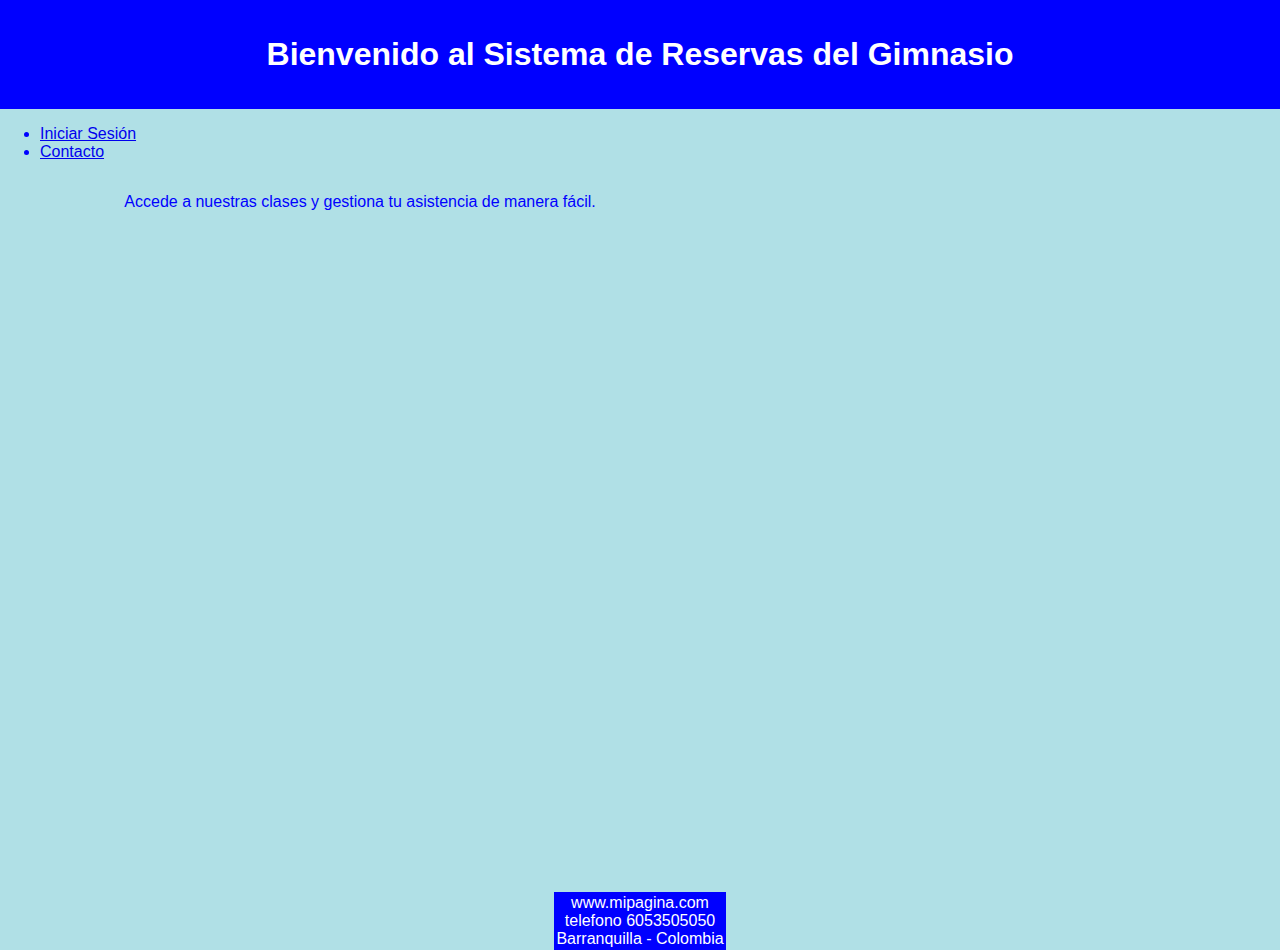
<file: index.html>
<!DOCTYPE html>
<html lang="en">
  <head>
    <meta charset="UTF-8" />
    <meta name="viewport" content="width=device-width, initial-scale=1.0" />
    <title>Inicio - Gimnasio</title>
    <link rel="stylesheet" href="css/estilos.css" />
  </head>
  <body>
    <header>
      <h1>Bienvenido al Sistema de Reservas del Gimnasio</h1>
    </header>

    <nav>
      <ul>
        <li><a href="html/login.html">Iniciar Sesión</a></li>
        <li><a href="html/contacto.html">Contacto</a></li>
      </ul>
    </nav>

    <div class="container">
      <p>Accede a nuestras clases y gestiona tu asistencia de manera fácil.</p>
      <iframe
        width="560"
        height="315"
        src="https://www.youtube.com/embed/dQw4w9WgXcQ"
        title="Video del Gimnasio"
        frameborder="0"
        allowfullscreen
      ></iframe>
      <div id="mapa" style="width: 100%; height: 400px"></div>

      <div class="pie">
        www.mipagina.com <br />
        telefono 6053505050 <br />
        Barranquilla - Colombia
      </div>
    </div>
  </body>
</html>
</file>
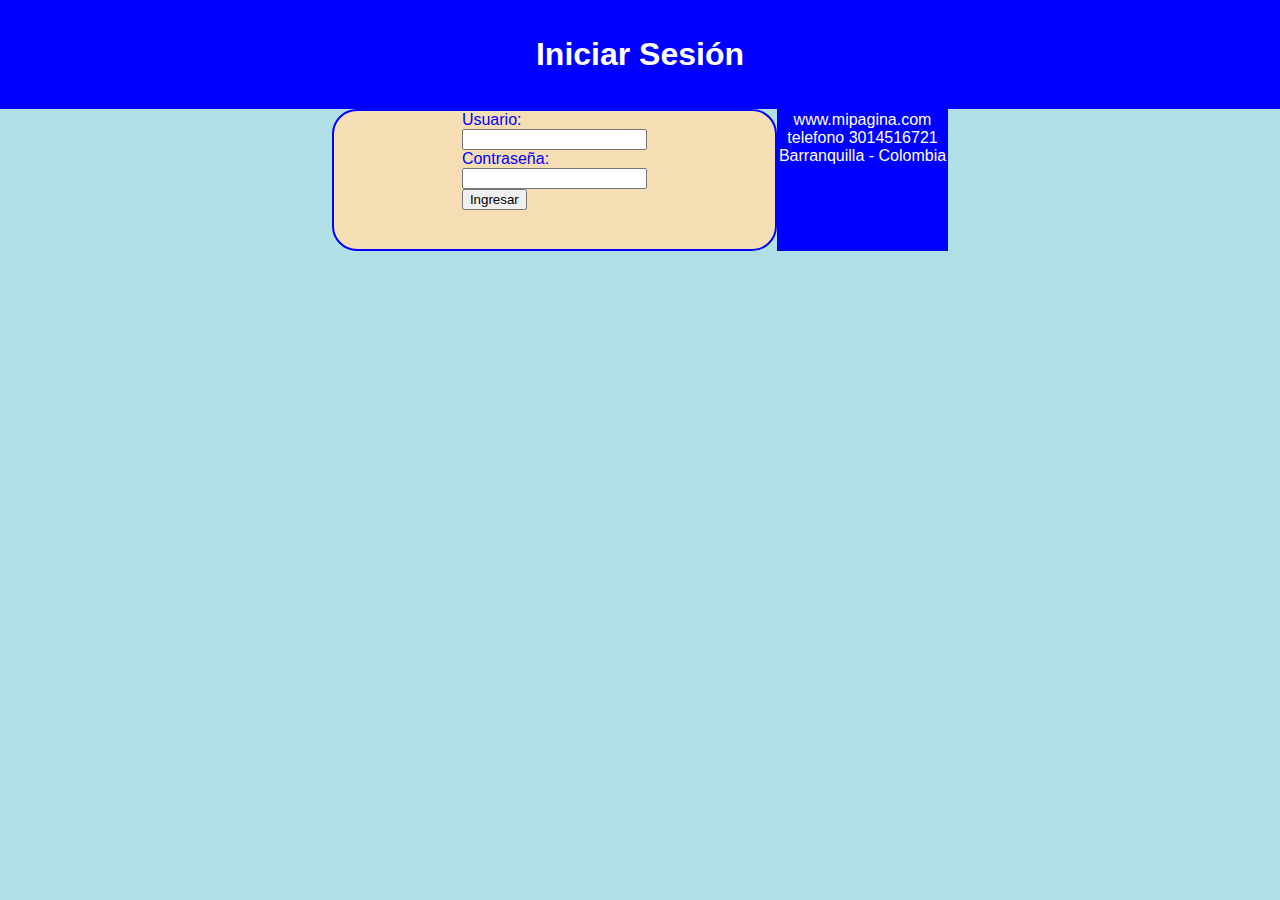
<file: html/asistencia.html>
<!DOCTYPE html>
<html lang="en">
  <head>
    <meta charset="UTF-8" />
    <meta name="viewport" content="width=device-width, initial-scale=1.0" />
    <title>Gestión de Asistencia</title>
    <link rel="stylesheet" href="../css/estilos.css" />
  </head>
  <body>
    <h1>Gestión de Asistencia</h1>

    <nav>
      <ul></ul>
    </nav>

    <p>Bienvenido, <span id="nombreUsuario"></span></p>

    <table>
      <tr>
        <th>Nombre</th>
        <th>Clase</th>
        <th>Asistencia</th>
      </tr>
      <tbody id="tablaAsistencia"></tbody>
    </table>
    <script src="../js/asistencia.js"></script>
  </body>
</html>
</file>
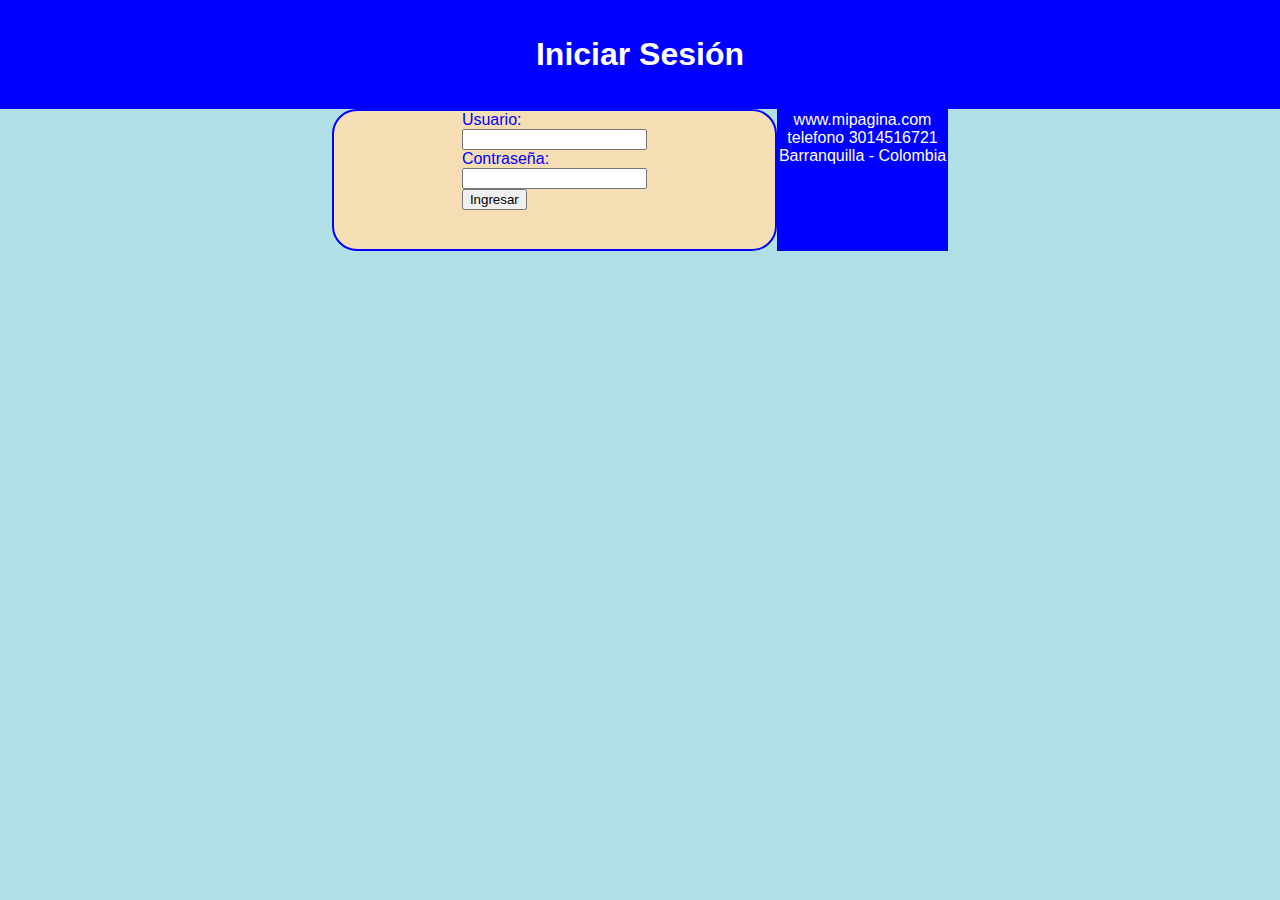
<file: html/calendario.html>
<!DOCTYPE html>
<html lang="en">
  <head>
    <meta charset="UTF-8" />
    <meta name="viewport" content="width=device-width, initial-scale=1.0" />
    <title>Calendario de Reservas</title>
    <link rel="stylesheet" href="../css/estilos.css" />
  </head>
  <body>
    <h1>Calendario de Clases</h1>

    <nav>
      <ul></ul>
    </nav>

    <p>Bienvenido, <span id="nombreUsuario"></span></p>

    <div id="calendario"></div>

    <script src="../js/reservas.js"></script>
  </body>
</html>
</file>
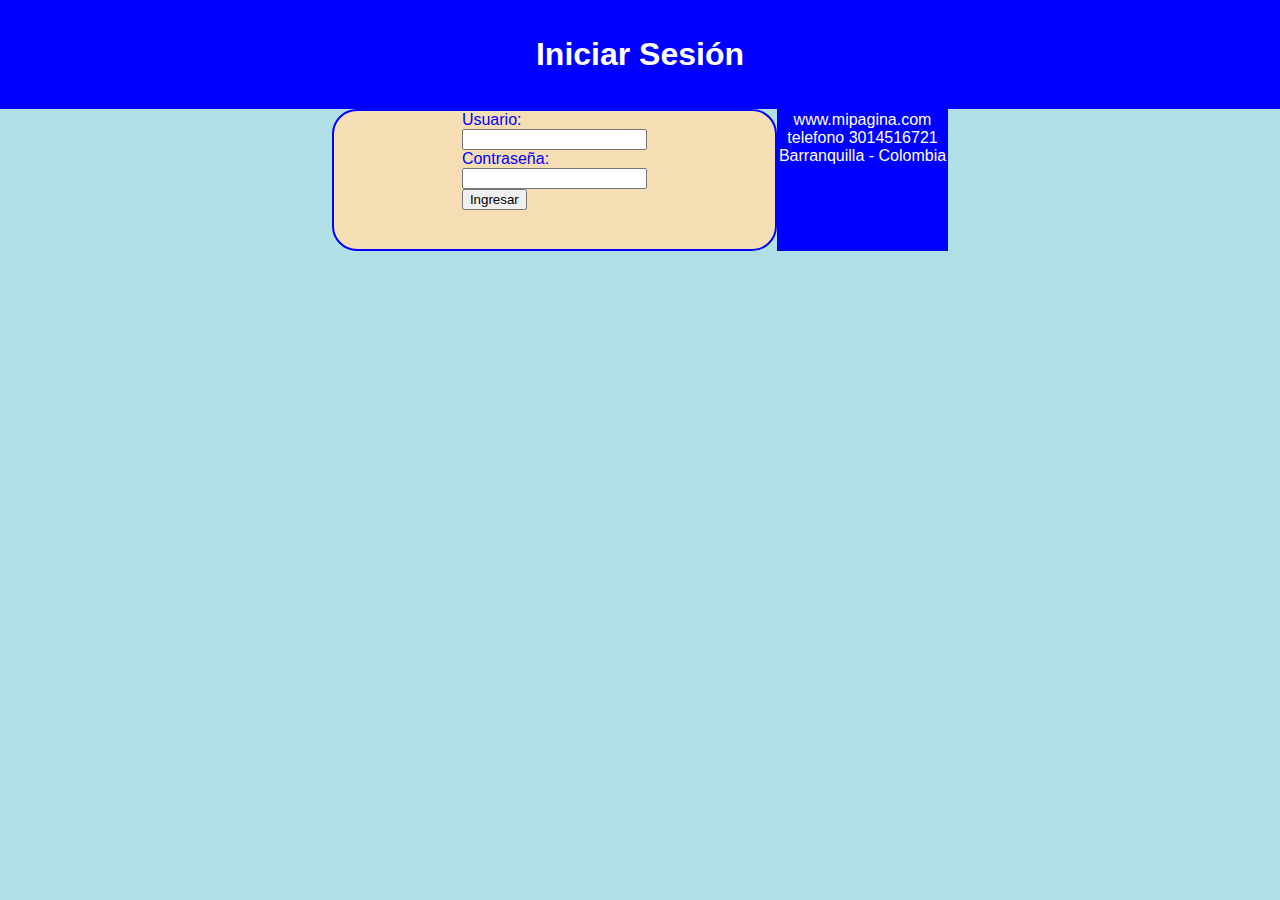
<file: html/clases.html>
<!DOCTYPE html>
<html lang="en">
  <head>
    <meta charset="UTF-8" />
    <meta name="viewport" content="width=device-width, initial-scale=1.0" />
    <title>Gestión de Clases</title>
    <link rel="stylesheet" href="../css/estilos.css" />
  </head>
  <body>
    <h1>Gestión de Clases</h1>
    <nav>
      <ul></ul>
    </nav>

    <p>Bienvenido, <span id="nombreUsuario"></span></p>

    <table>
      <tr>
        <th>Nombre de la Clase</th>
        <th>Instructor</th>
        <th>Horario</th>
      </tr>
      <div id="tablaClases"></div>
    </table>
    <script src="../js/clases.js"></script>
  </body>
</html>
</file>
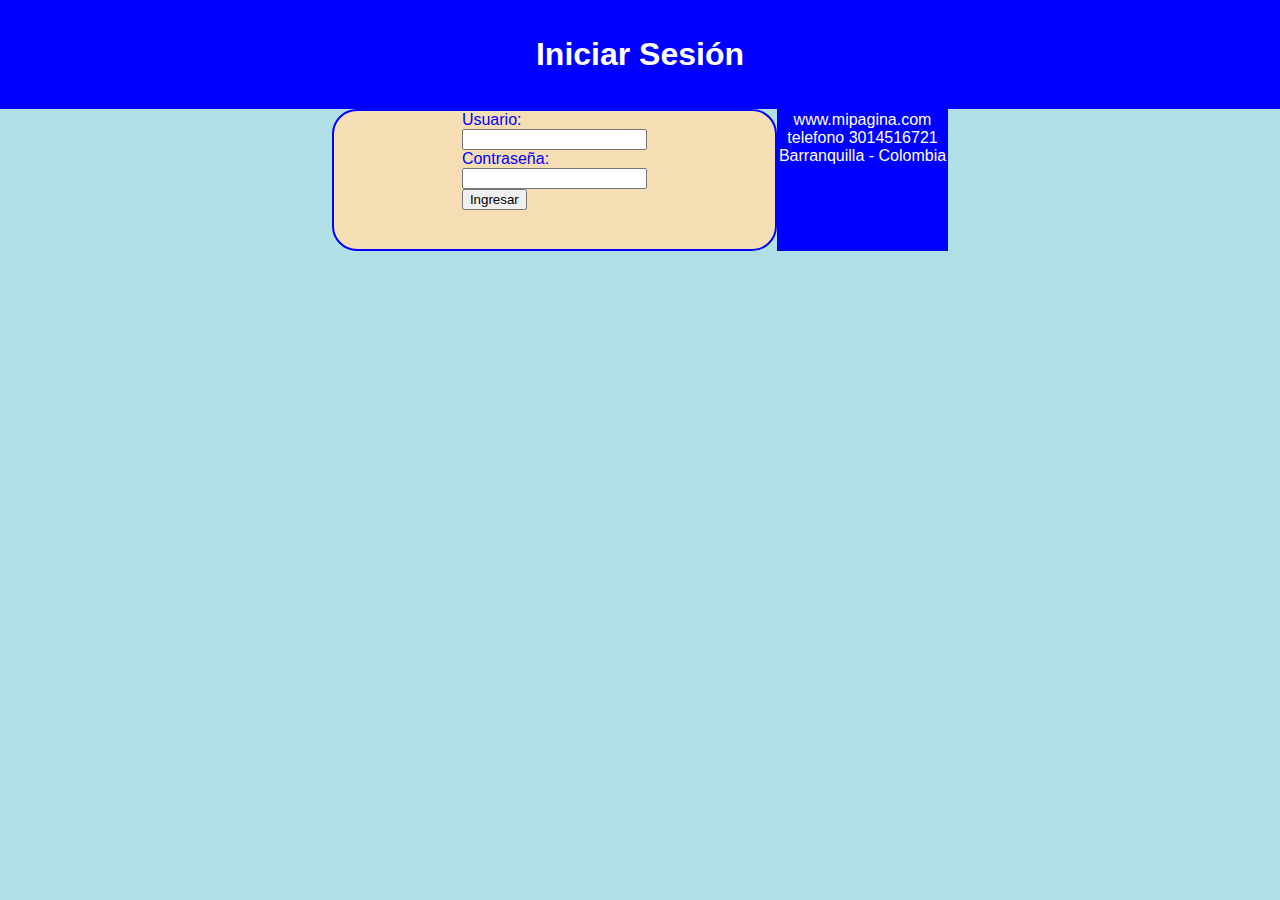
<file: html/contacto.html>
<!DOCTYPE html>
<html lang="en">
  <head>
    <meta charset="UTF-8" />
    <meta name="viewport" content="width=device-width, initial-scale=1.0" />
    <title>Contacto</title>
    <link rel="stylesheet" href="../css/estilos.css" />
  </head>
  <body>
    <h1>Contacto</h1>

    <nav>
      <ul></ul>
    </nav>

    <p>Bienvenido, <span id="nombreUsuario"></span></p>

    <form id="formContacto">
      <label for="nombre">Nombre:</label>
      <input type="text" id="nombre" required />
      <label for="correo">Correo:</label>
      <input type="email" id="correo" required />
      <label for="mensaje">Mensaje:</label>
      <textarea id="mensaje" required></textarea>
      <button id="btnEnviar">Enviar</button>
    </form>
    <p id="mensajeConfirmacion"></p>
    <script src="../js/contacto.js"></script>
  </body>
</html>
</file>
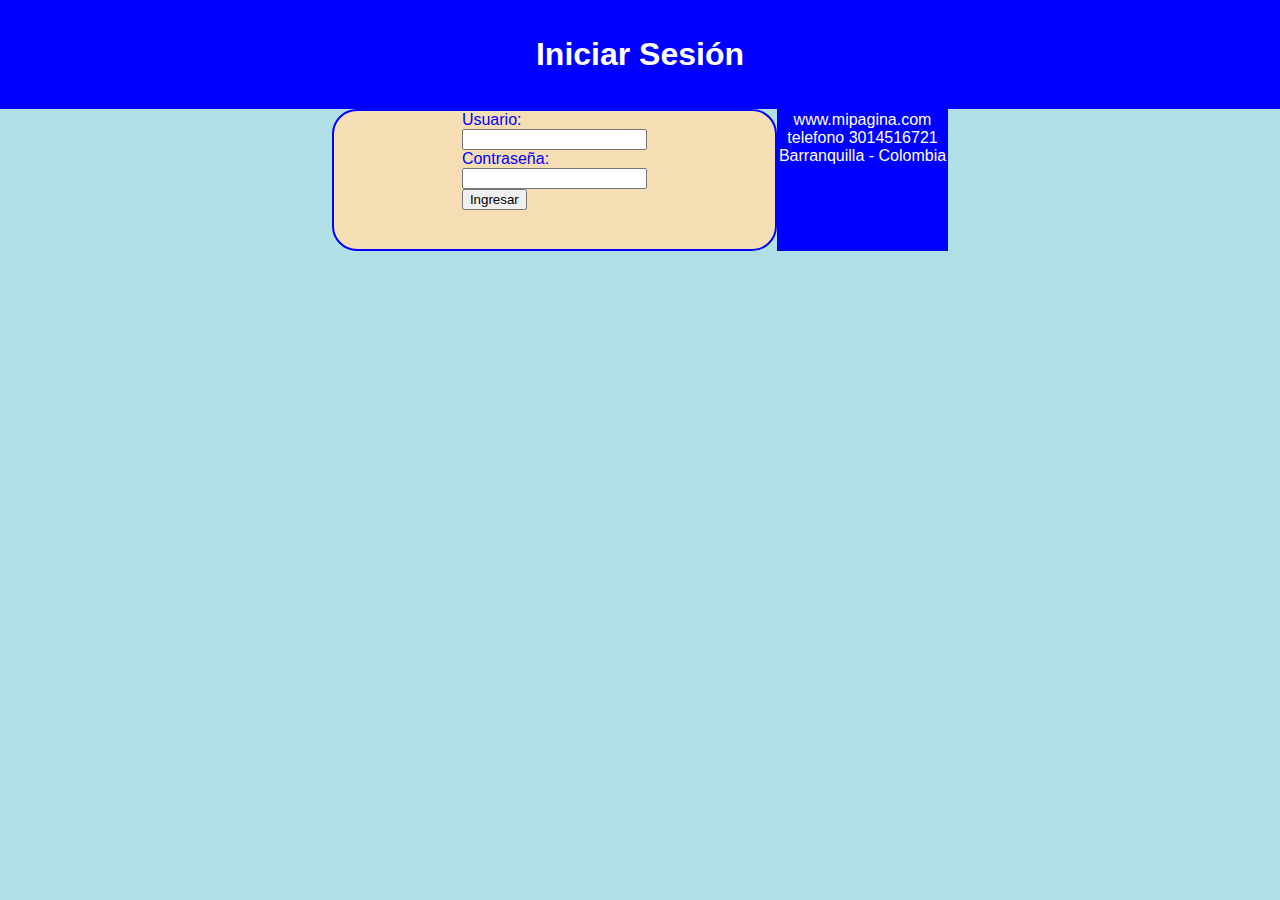
<file: html/dashboard.html>
<!DOCTYPE html>
<html lang="en">
  <head>
    <meta charset="UTF-8" />
    <meta name="viewport" content="width=device-width, initial-scale=1.0" />
    <title>Panel de Administración</title>
    <link rel="stylesheet" href="../css/estilos.css" />
  </head>
  <body>
    <h1>Panel de Administración</h1>

    <nav>
      <ul></ul>
    </nav>

    <p>Bienvenido, <span id="nombreUsuario"></span></p>

    <h2>Lista de Usuarios</h2>
    <table>
      <thead>
        <tr>
          <th>Usuario</th>
          <th>Rol</th>
        </tr>
      </thead>
      <tbody id="tablaUsuarios"></tbody>
    </table>
    <script src="../js/dashboard.js"></script>
  </body>
</html>
</file>
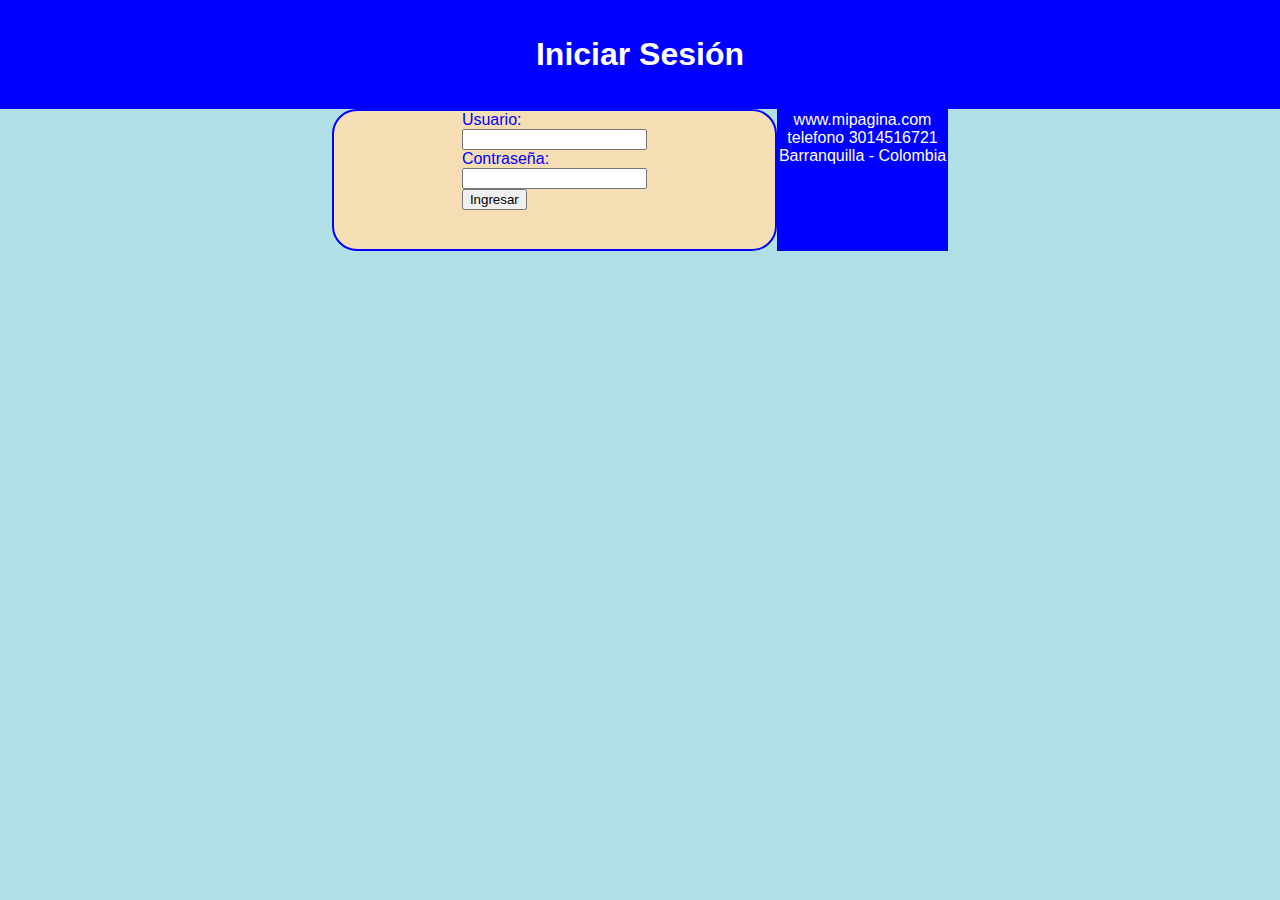
<file: html/login.html>
<!DOCTYPE html>
<html lang="en">
  <head>
    <meta charset="UTF-8" />
    <meta name="viewport" content="width=device-width, initial-scale=1.0" />
    <title>Login</title>
    <link rel="stylesheet" href="../css/estilos.css" />
  </head>

  <body>
    <header>
      <h1>Iniciar Sesión</h1>
    </header>
    <div class="container">
      <form id="formLogin">
        <label for="usuario">Usuario:</label><br />
        <input type="text" id="usuario" required /><br />
        <label for="contraseña">Contraseña:</label><br />
        <input type="password" id="contraseña" required /><br />
        <button id="iniciarSesion">Ingresar</button>
      </form>
      <div><p id="messageLogin"></p></div>

      <script src="../js/login.js"></script>

      <div class="pie">
        www.mipagina.com <br />
        telefono 3014516721 <br />
        Barranquilla - Colombia
      </div>
    </div>
  </body>
</html>
</file>
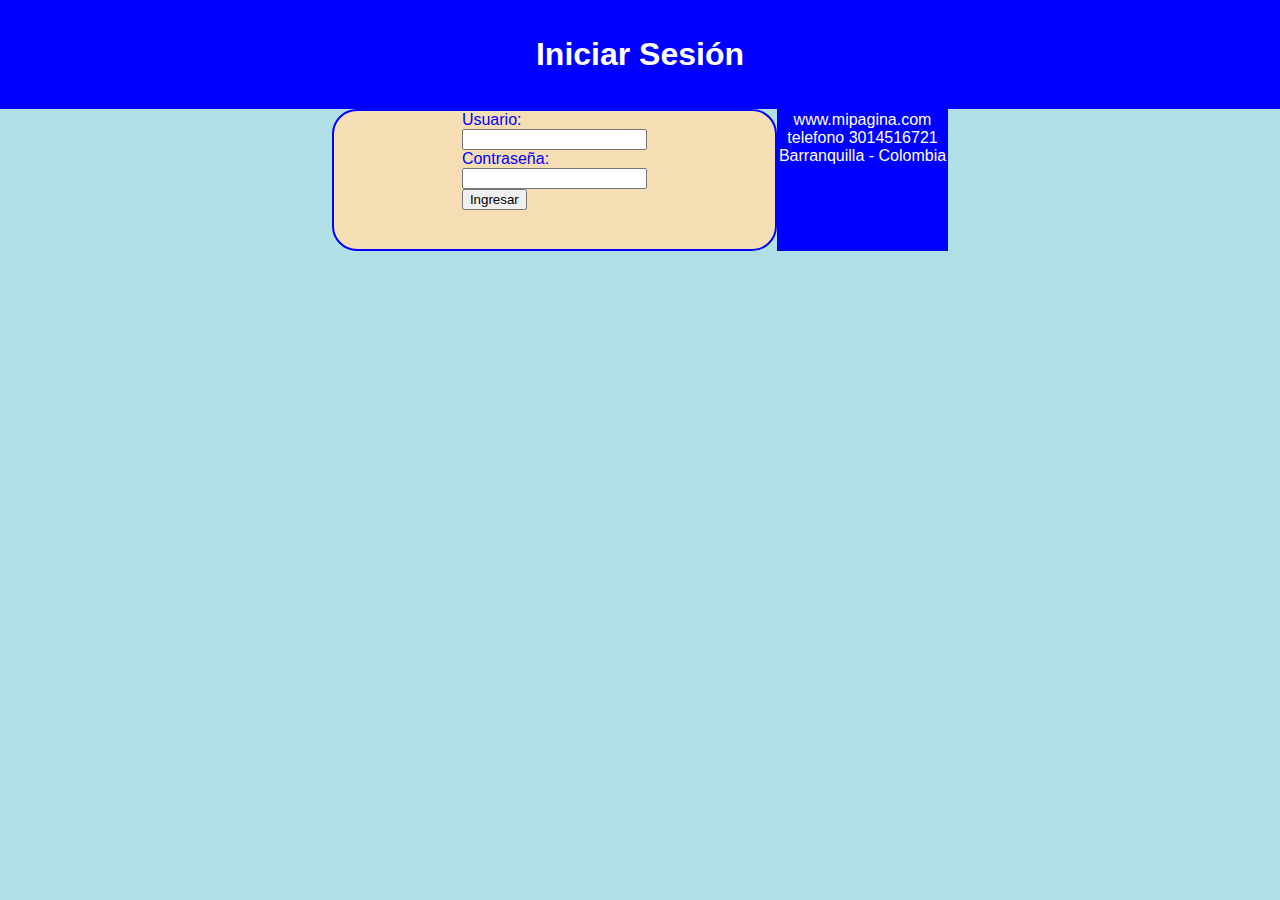
<file: html/perfil.html>
<!DOCTYPE html>
<html lang="en">
  <head>
    <meta charset="UTF-8" />
    <meta name="viewport" content="width=device-width, initial-scale=1.0" />
    <title>Perfil del Usuario</title>
    <link rel="stylesheet" href="../css/estilos.css" />
  </head>
  <body>
    <h1>Perfil</h1>

    <nav>
      <ul></ul>
    </nav>

    <p>Bienvenido, <span id="nombreUsuario"></span></p>
    <p>Tienes <span id="edadUsuario"></span> años</p>

    <script src="../js/perfil.js"></script>
  </body>
</html>
</file>
<file: css/estilos.css>
body {
  background-color: powderblue;
  color: blue;
  font-family: Arial;
  margin: 0;
}

header {
  text-align: center;
  border: 2px blue solid;
  background-color: blue;
  color: white;
  padding-top: 1%;
  padding-bottom: 1%;
}

.imagen {
  text-align: center;
}

.parrafo {
  font-size: 18px;
}
.mitabla {
  margin: 0 auto;
}
.caja {
  display: flex;
  padding-left: 3%;
  padding-right: 3%;
}

.container {
  display: flex;

  flex-wrap: wrap;
  justify-content: center;
}

.pie {
  text-align: center;
  border: 2px blue solid;
  background-color: blue;
  color: white;
}

.parrafo {
  padding-right: 4%;
}

form {
  border: 2px blue solid;
  padding-left: 10%;
  padding-right: 10%;
  border-radius: 25px;
  padding-bottom: 3%;
  background-color: wheat;
}
</file>
